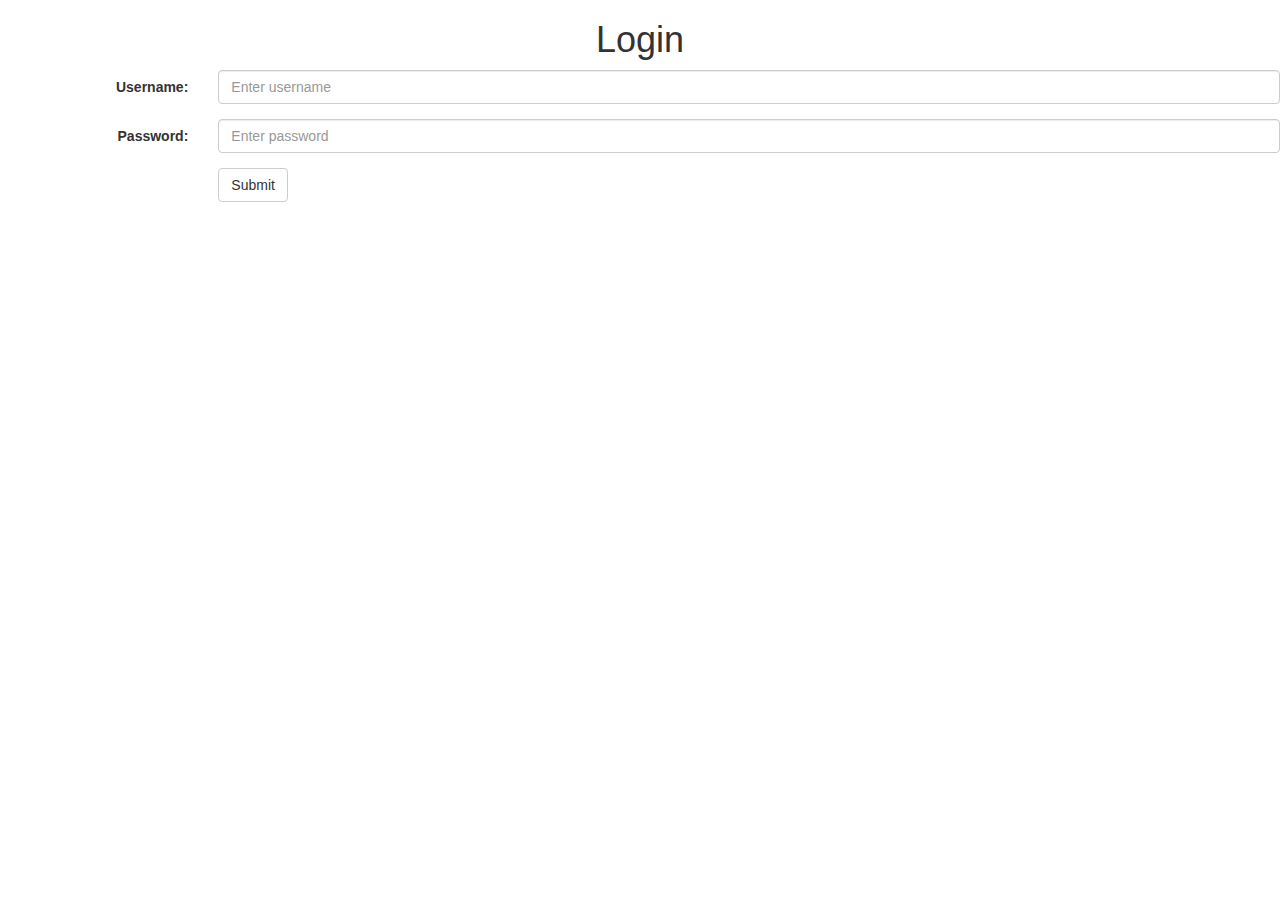
<file: LabBook Servlet/Lab-2/WebContent/index.html>
<!DOCTYPE html>
<html>
<head>
<meta charset="ISO-8859-1">
<title>Insert title here</title>
 <meta name="viewport" content="width=device-width, initial-scale=1">
  <link rel="stylesheet" href="https://maxcdn.bootstrapcdn.com/bootstrap/3.4.1/css/bootstrap.min.css">
  <script src="https://ajax.googleapis.com/ajax/libs/jquery/3.4.1/jquery.min.js"></script>
  <script src="https://maxcdn.bootstrapcdn.com/bootstrap/3.4.1/js/bootstrap.min.js"></script>
</head>
<body>


	<div>
	<h1 align="center">Login</h1>
	</div>


	<form class="form-horizontal" action="validate" method="post">
	  <div class="form-group">
	    <label class="control-label col-sm-2" for="email">Username:</label>
	    <div class="col-sm-10">
	      <input type="text" class="form-control"  placeholder="Enter username" name="username">
	    </div>
	  </div>
	  <div class="form-group">
	    <label class="control-label col-sm-2" for="pwd">Password:</label>
	    <div class="col-sm-10">
	      <input type="password" class="form-control" name="pwd" placeholder="Enter password">
	    </div>
	  </div>
	  <div class="form-group">
	    <div class="col-sm-offset-2 col-sm-10">
	      <button type="submit" class="btn btn-default">Submit</button>
	    </div>
	  </div>
	</form>
</body>
</html>
</file>
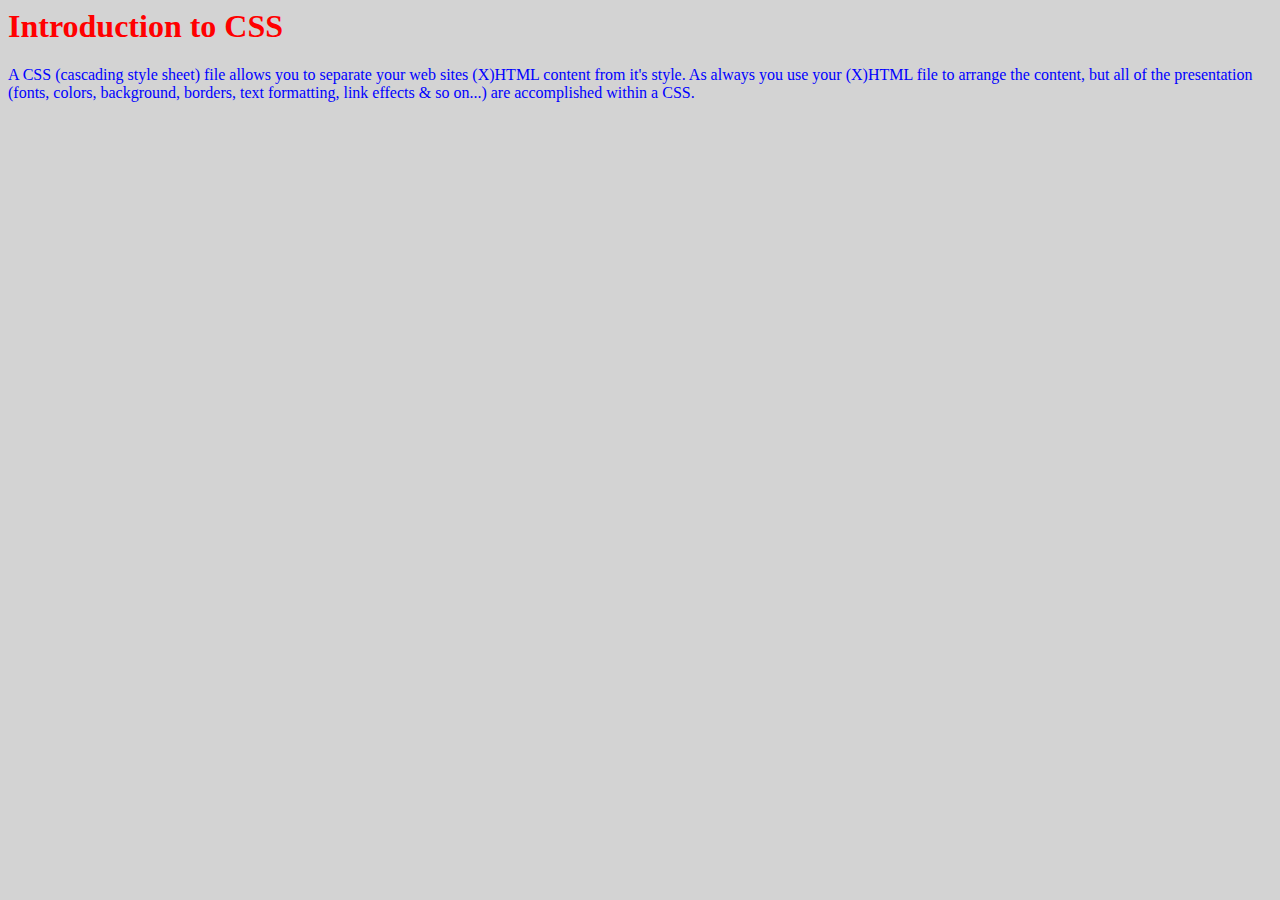
<file: LabBook_CSS/Lab 1/prob1.html>
<html>
    <head>
        <title>CSS Problems</title>
        <link rel="stylesheet" href="prob1_4.css">
    </head>
    <body>
	<h1> Introduction to CSS</h1>
    <p> A CSS (cascading style sheet) file allows you to separate your web sites (X)HTML content from it's style. As always you use your (X)HTML file to arrange the content, but all of the presentation (fonts, colors, background, borders, text formatting, link effects & so on...) are accomplished within a CSS. </p>
    </body>
</html>
</file>
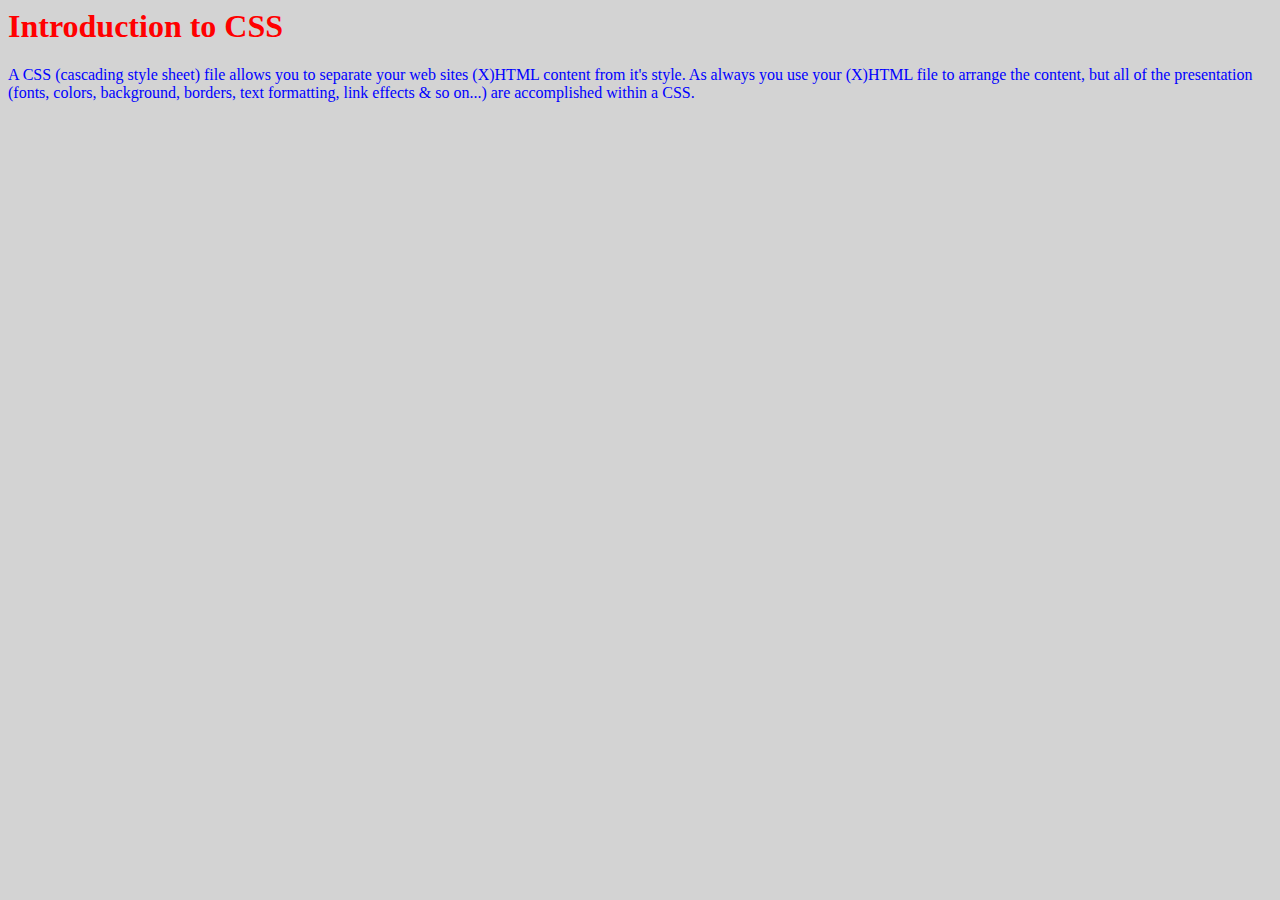
<file: LabBook_CSS/Lab 1/prob1_2.html>
<html>
    <body style="background-color: lightgray">
	<h1 style="color: red"> Introduction to CSS</h1>
    <p style="color: blue"> A CSS (cascading style sheet) file allows you to separate your web sites (X)HTML content from it's style. As always you use your (X)HTML file to arrange the content, but all of the presentation (fonts, colors, background, borders, text formatting, link effects & so on...) are accomplished within a CSS. </p>
    </body>
</html>
</file>
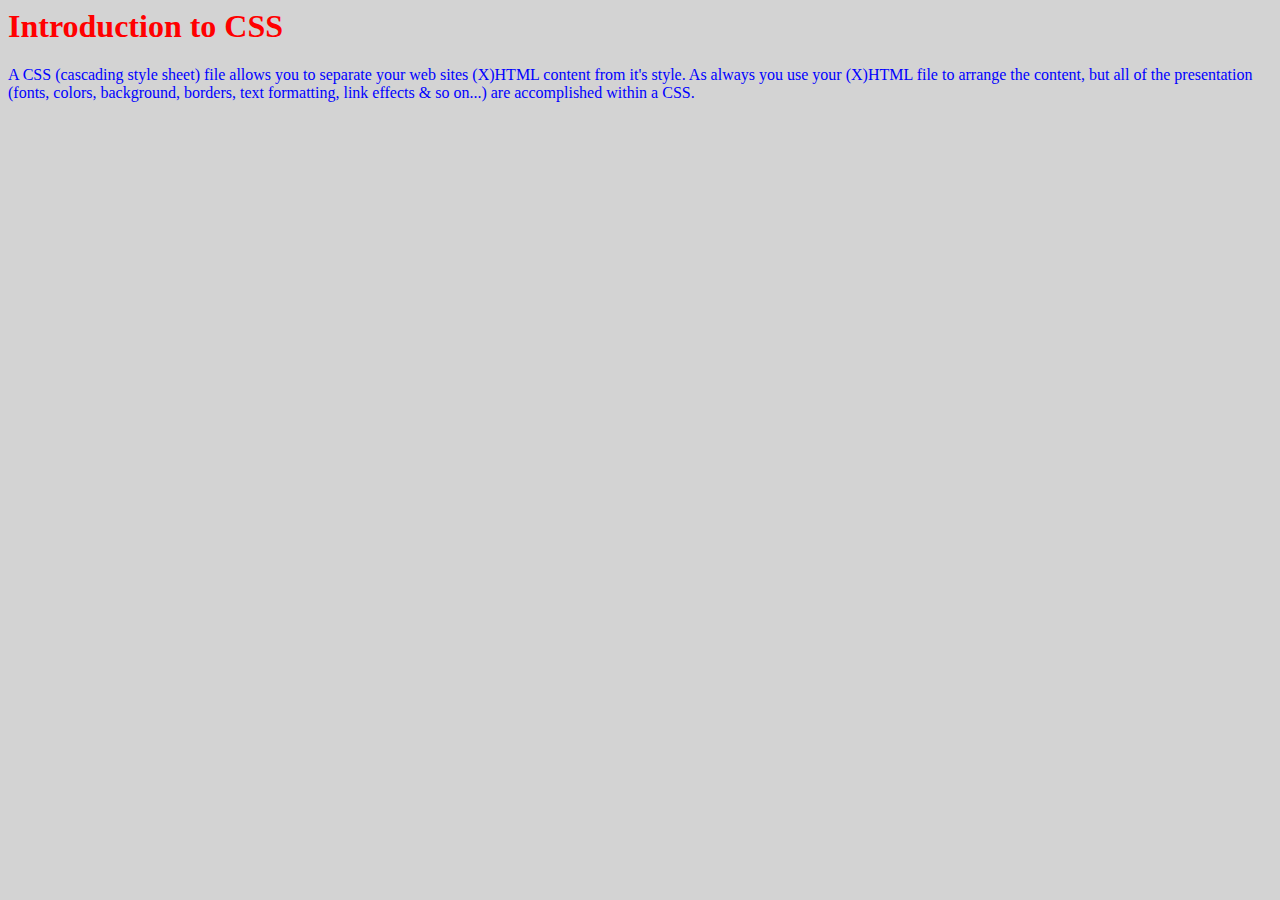
<file: LabBook_CSS/Lab 1/prob1_3.html>
<html>
    <head>
        <title>CSS Problems</title>
        <style>
            body{
                background-color: lightgray;
            }
            h1{
                color: red;
            }
            p{
                color: blue;
            }
        </style>
    </head>
    <body>
	    <h1> Introduction to CSS</h1>
        <p> A CSS (cascading style sheet) file allows you to separate your web sites (X)HTML content from it's style. As always you use your (X)HTML file to arrange the content, but all of the presentation (fonts, colors, background, borders, text formatting, link effects & so on...) are accomplished within a CSS. </p>
    </body>
</html>
</file>
<file: LabBook_CSS/Lab 1/prob1_4.css>
body{
    background-color: lightgray;
}
h1{
    color: red;
}
p{
    color: blue;
}
</file>
